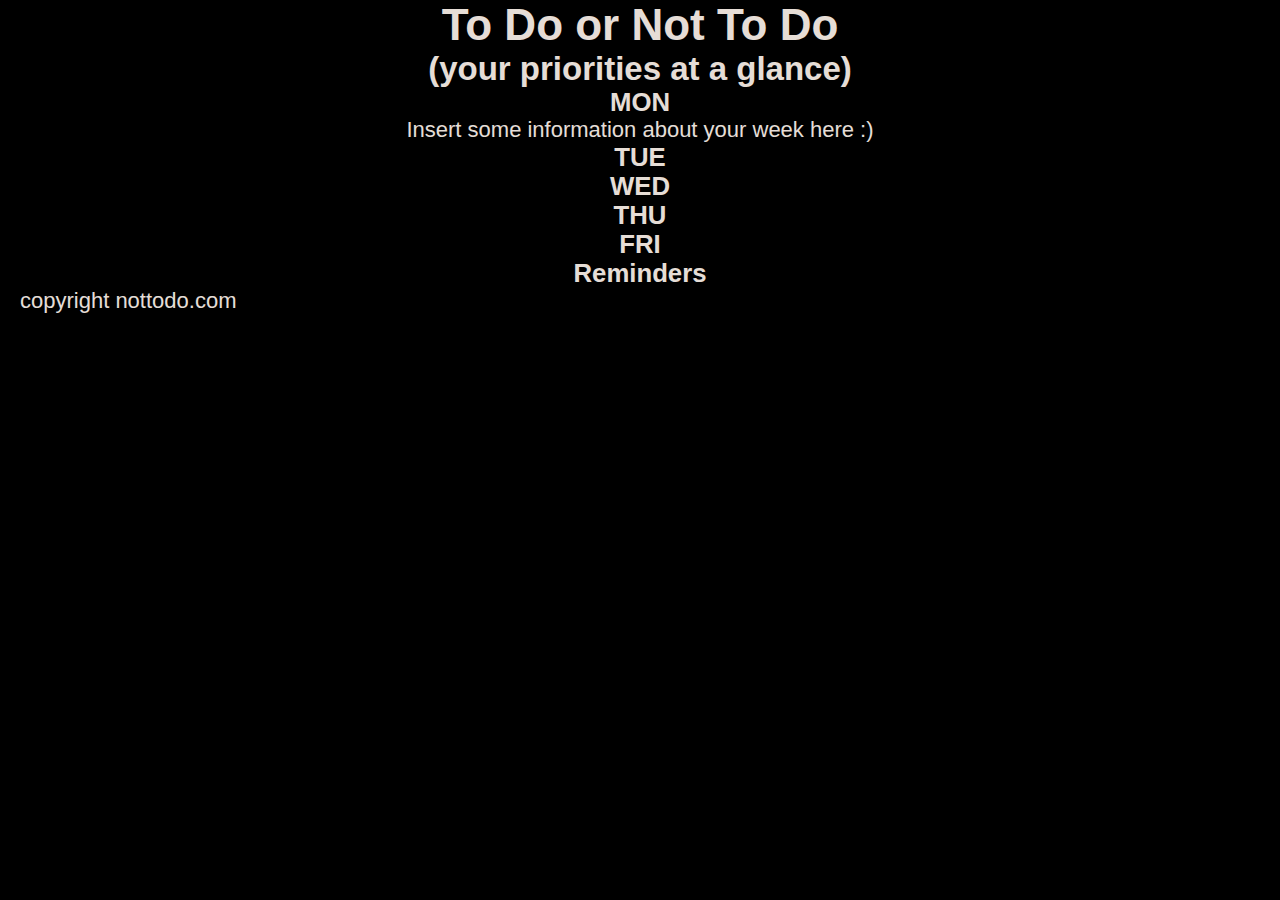
<file: quadrodetarefas/index.html>
<!DOCTYPE html>
<html>

<head>
  <title>To Do App</title>
  <link rel='stylesheet' href='style.css'>
  <link href='https://fonts.googleapis.com/css?family=Quicksand' rel='stylesheet'>
  <link href='https://fonts.googleapis.com/css?family=Rock+Salt' rel='stylesheet'>
</head>
<body>

  <!-- Header -->
  <div id='header'>
    <h1>To Do or Not To Do</h1>
    <h2 class='tagline'>(your priorities at a glance)</h2>
  </div>

  <!-- App Container -->
  <div class='container'>

    <!-- To Do Section -->
    <div class='week'>
      <div class='row secondary-background'>
        <div class='day square'><h3>MON</h3></div>
        <div class='task square'>
          <p> Insert some information about your week here :) </p>
        </div>
        <div class='task square'></div>
        <div class='task square'></div>
      </div>
      <div class='row'>
        <div class='day square'><h3>TUE</h3></div>
        <div class='task square'></div>
        <div class='task square'></div>
        <div class='task square'></div>
      </div>
      <div class='row secondary-background'>
        <div class='day square'><h3>WED</h3></div>
        <div class='task square'></div>
        <div class='task square'></div>
        <div class='task square'></div>
      </div>
      <div class='row'>
        <div class='day square'><h3>THU</h3></div>
        <div class='task square'></div>
        <div class='task square'></div>
        <div class='task square'></div>
      </div>
      <div class='row secondary-background'>
        <div class='day square'><h3>FRI</h3></div>
        <div class='task square'></div>
        <div class='task square'></div>
        <div class='task square'></div>
      </div>
    </div>

    <!-- Reminders Section -->
    <div class='reminders'>
      <h3>Reminders</h3>
    </div>
  </div>

  <!-- Footer -->
  <footer>
    <span class='tagline'>copyright nottodo.com</span>
  </footer>
</body>
</html>
</file>
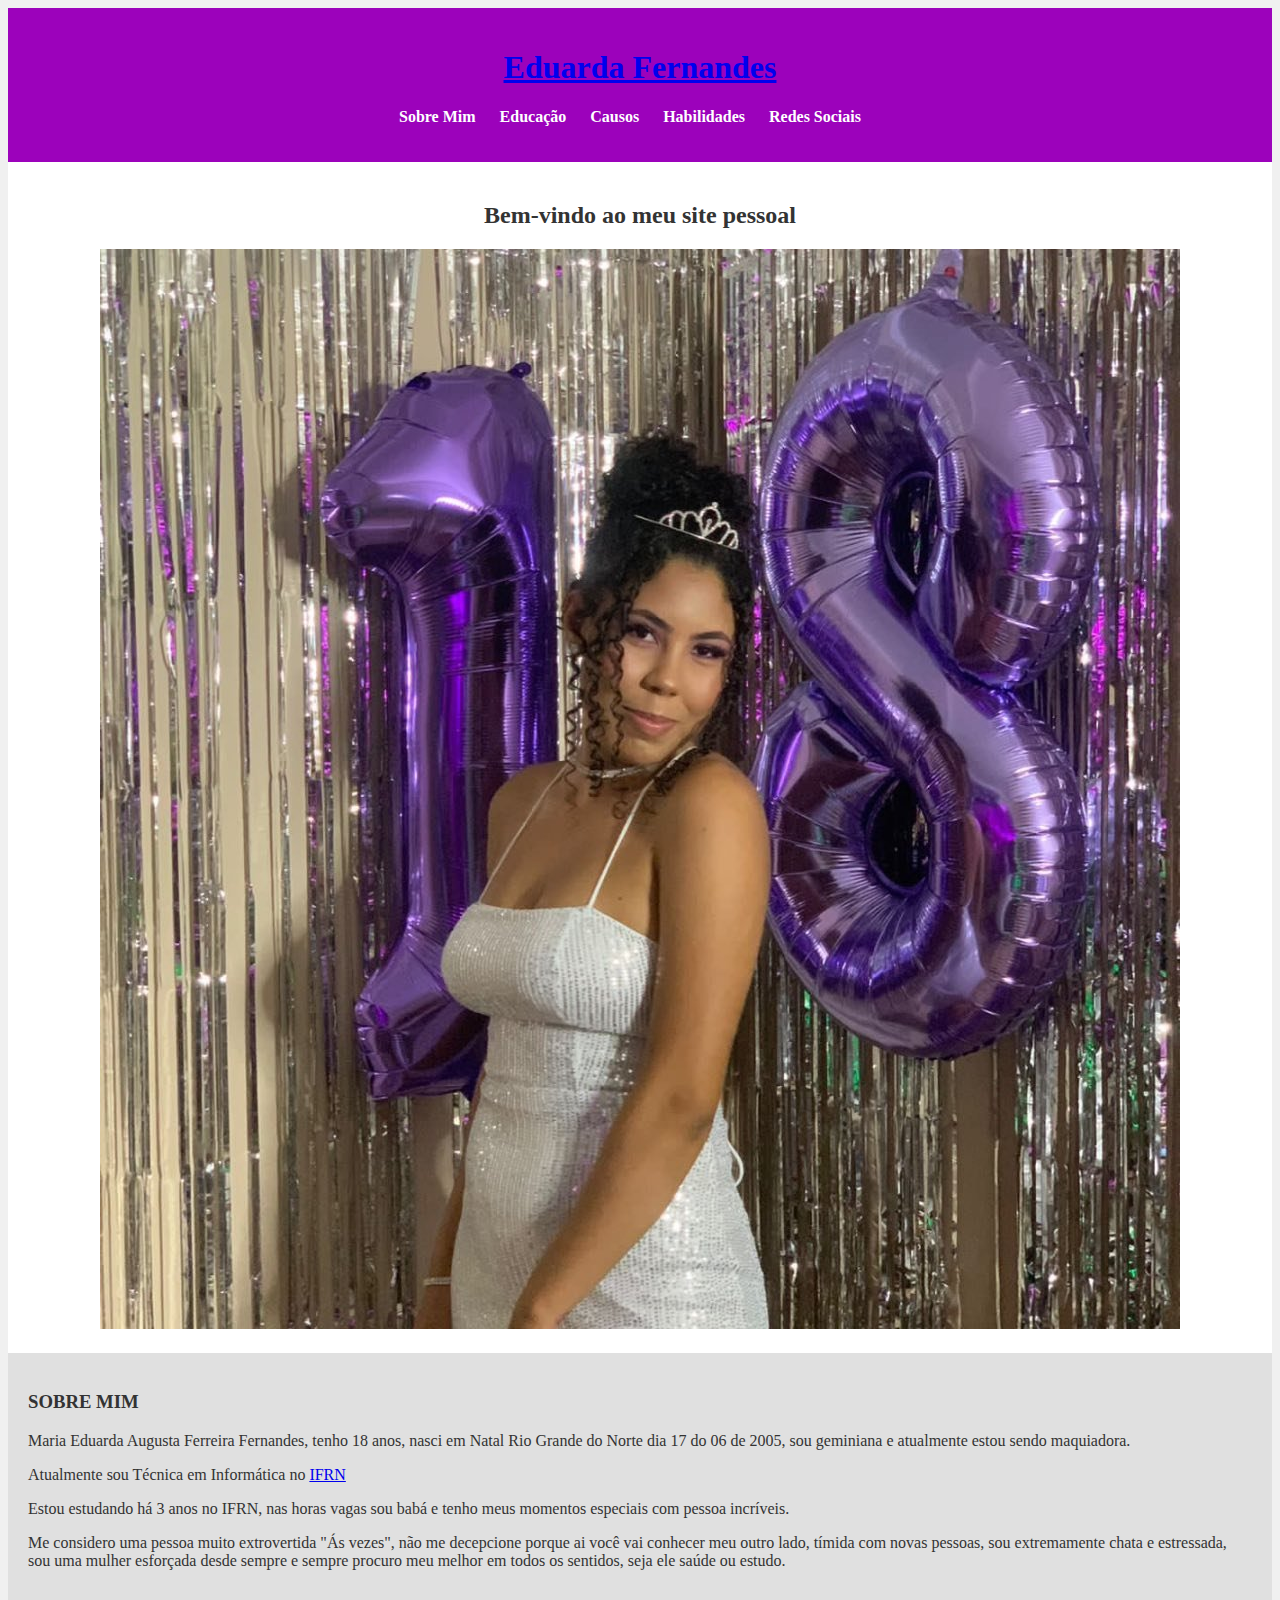
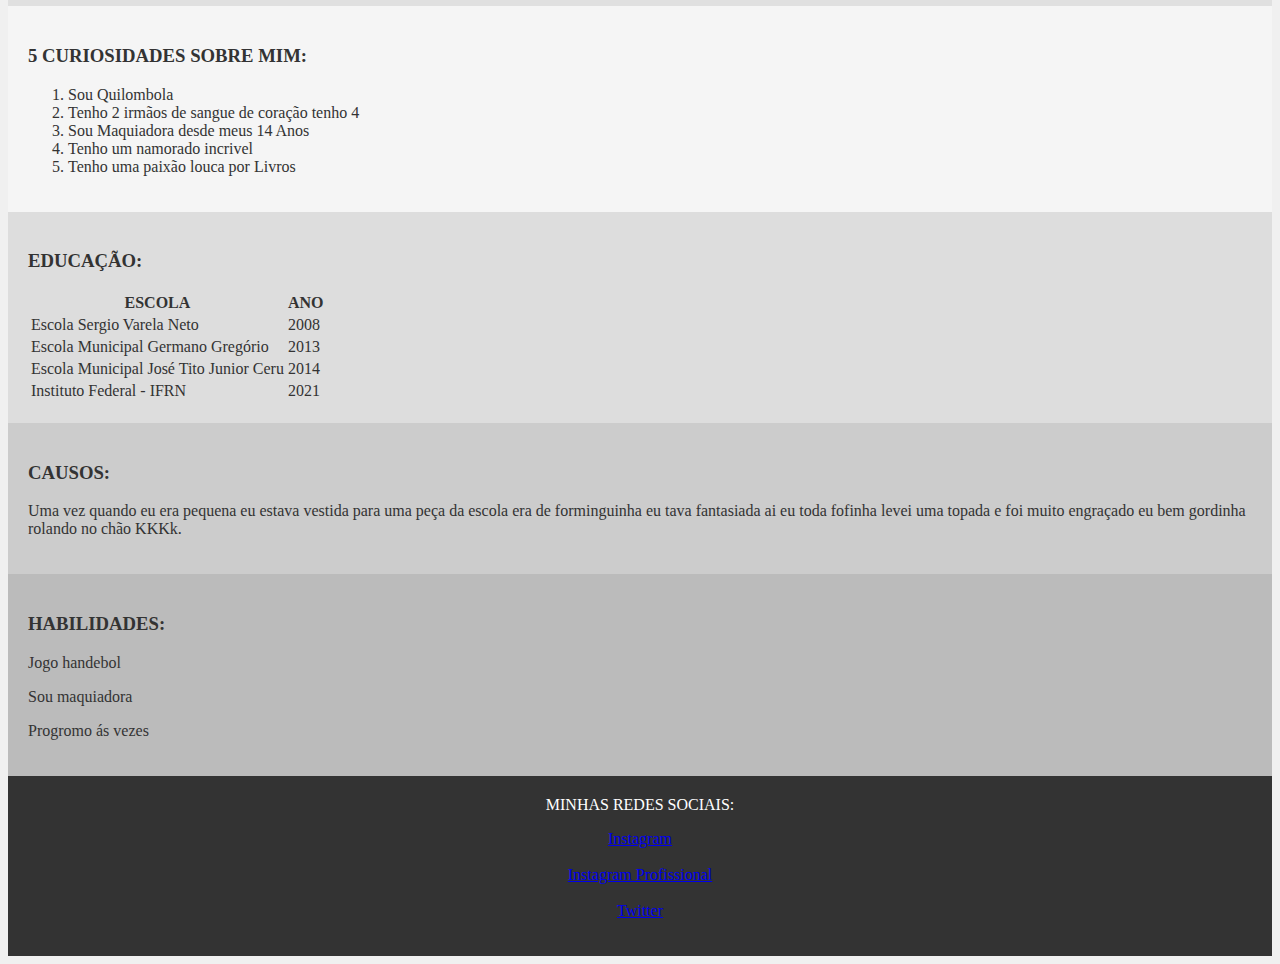
<file: sitepessoal/index.html>
<!DOCTYPE html>
<html>
<head>
    <title>MEU SITE PESSOAL: Maria Eduarda Augusta Ferreira Fernandes</title>
    <link rel="stylesheet" type="text/css" href="style.css">
</head>
<body>
    <header>
        <h1 class="titulos" id="meio"><a href="#hero">Eduarda Fernandes</a></h1>
        <nav>
            <ul>
                <li><a href="#sobre">Sobre Mim</a></li>
                <li><a href="#educacao">Educação</a></li>
                <li><a href="#causos">Causos</a></li>
                <li><a href="#habilidades">Habilidades</a></li>
                <li><a href="#redes-sociais">Redes Sociais</a></li>
            </ul>
        </nav>
    </header>

    <section id="hero">
        <h2>Bem-vindo ao meu site pessoal</h2>
        <img src="foto/eu.jpg.jpg" alt="Minha foto">
    </section>

    <section id="sobre">
        <h3 class="titulos">SOBRE MIM</h3>
        <p>Maria Eduarda Augusta Ferreira Fernandes, tenho 18 anos, nasci em Natal Rio Grande do Norte dia 17 do 06 de 2005, sou geminiana e atualmente estou sendo maquiadora.</p>
        <p>Atualmente sou Técnica em Informática no <a href="https://portal.ifrn.edu.br/">IFRN</a></p>
        <p>Estou estudando há 3 anos no IFRN, nas horas vagas sou babá e tenho meus momentos especiais com pessoa incríveis.</p>
        <p>Me considero uma pessoa muito extrovertida "Ás vezes", não me decepcione porque ai você vai conhecer meu outro lado, tímida com novas pessoas, sou extremamente chata e estressada, sou uma mulher esforçada desde sempre e sempre procuro meu melhor em todos os sentidos, seja ele saúde ou estudo.</p>
    </section>

    <section id="curiosidades">
        <h3>5 CURIOSIDADES SOBRE MIM:</h3>
        <ol>
            <li>Sou Quilombola</li>
            <li>Tenho 2 irmãos de sangue de coração tenho 4</li>
            <li>Sou Maquiadora desde meus 14 Anos</li>
            <li>Tenho um namorado incrivel</li>
            <li>Tenho uma paixão louca por Livros</li>
        </ol>
    </section>

    <section id="educacao">
        <h3>EDUCAÇÃO:</h3>
        <table>
            <tr>
              <th>ESCOLA</th>
              <th>ANO</th>
            </tr>
            <tr>
              <td>Escola Sergio Varela Neto</td>
              <td>2008</td>
            </tr>
              <td>Escola Municipal Germano Gregório</td>
              <td>2013</td>
            </tr>
            <tr>
                <td>Escola Municipal José Tito Junior Ceru</td>
                <td>2014</td>
            </tr>
            <tr>
                <td>Instituto Federal - IFRN</td>
                <td>2021</td>
            </tr>
        </table>
    </section>

    <section id="causos">
        <h3>CAUSOS:</h3>
        <p>Uma vez quando eu era pequena eu estava vestida para uma peça da escola era de forminguinha eu tava fantasiada ai eu toda fofinha levei uma topada e foi muito engraçado eu bem gordinha rolando no chão KKKk.</p>
    </section>

    <section id="habilidades">
        <h3>HABILIDADES:</h3>
        <p>Jogo handebol</p>
            <p>Sou maquiadora</p>
            <p>Progromo ás vezes</p>
    </section>

    <footer>
        <div class="titulos" id="redes-sociais">MINHAS REDES SOCIAIS:</div>
        <p><a href="https://www.instagram.com/edufernandess__/">Instagram</a><br><br><a href="https://www.instagram.com/eduardafernandesmaquiagem_/">Instagram Profissional</a><br><br><a href="https://twitter.com/augustamaria__">Twitter</a></p>
    </footer>
</body>
</html>
</file>
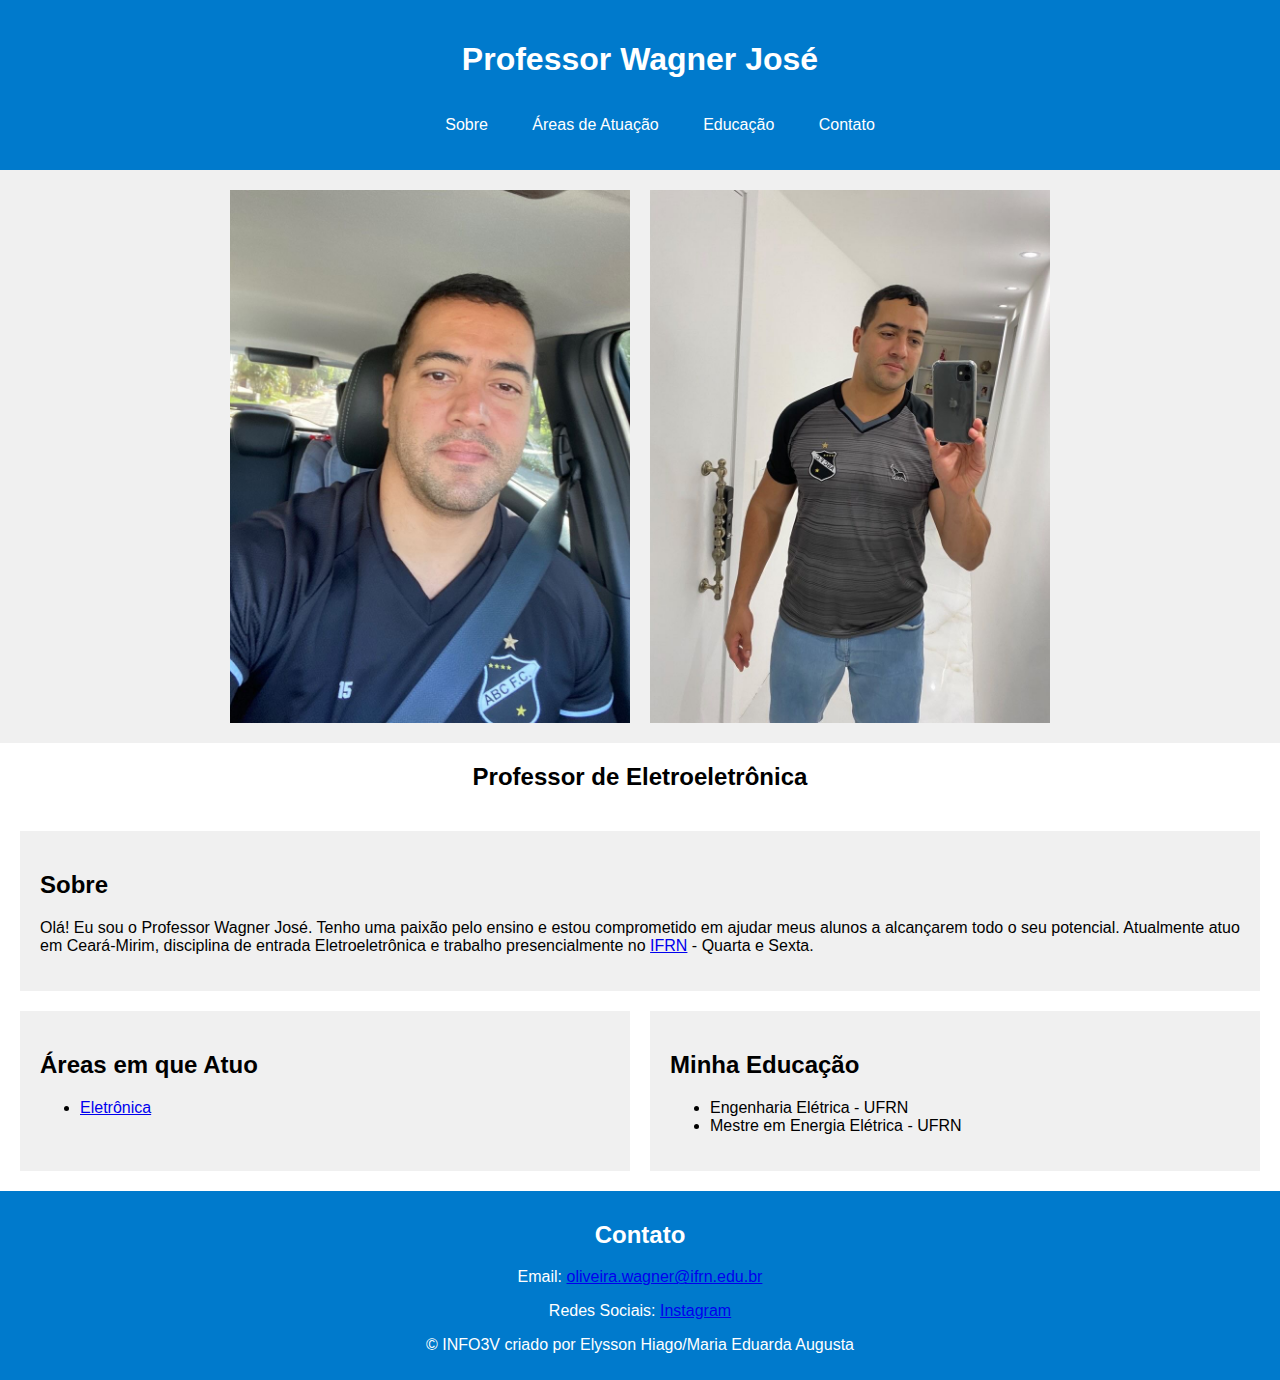
<file: siteprofessor/index.html>
<!DOCTYPE html>
<html lang="pt-br">
<head>
  <meta charset="UTF-8">
  <title>Webpage Professor</title>
  <link rel="stylesheet" type="text/css" href="style.css">
  <meta name="viewport" content="width=device-width, initial-scale=1.0">
</head>
<body>
  <header>
    <h1>Professor Wagner José</h1>
    <nav>
      <ul>
        <l1><a href="#sobre">Sobre</a></l1>
        <l1><a href="#areas">Áreas de Atuação</a></l1>
        <l1><a href="#education">Educação</a></l1>
        <l1><a href="#contact">Contato</a></l1>
      </ul>
    </nav>
  </header>

  <div class="hero" id="about">
    <img src="foto/profwagner.jpeg.jpeg" alt="Professor Wagner José - Imagem 1">
    <img src="foto/profwanerj.jpeg.jpeg" alt="Professor Wagner José - Imagem 2">
  </div>
  <div><h2 style="text-align: center;">Professor de Eletroeletrônica</h2></div>
  <div class="main-content" id="sobre">
    <div class="about">
      <h2>Sobre</h2>
      <p>Olá! Eu sou o Professor Wagner José. Tenho uma paixão pelo ensino e estou comprometido em ajudar meus alunos a alcançarem todo o seu potencial. Atualmente atuo em Ceará-Mirim, disciplina de entrada Eletroeletrônica e trabalho presencialmente no <a href="https://portal.ifrn.edu.br/">IFRN</a> - Quarta e Sexta.</p>
    </div>

    <div class="areas" id="areas">
      <h2>Áreas em que Atuo</h2>
      <ul>
        <li><a href="#eletronica">Eletrônica</a></li>
      </ul>
    </div>

    <div class="education" id="education">
      <h2>Minha Educação</h2>
      <ul>
        <li>Engenharia Elétrica - UFRN</li>
        <li>Mestre em Energia Elétrica - UFRN</li>
      </ul>
    </div>
  </div>

  <footer class="footer" id="contact">
      <h2>Contato</h2>
      <p>Email: <a href="mailto:oliveira.wagner@ifrn.edu.br">oliveira.wagner@ifrn.edu.br</a></p>
      <p>Redes Sociais: <a href="https://instagram.com/wagnergallagher/" target="_blank">Instagram</a></p>
    <p>&copy; INFO3V criado por Elysson Hiago/Maria Eduarda Augusta</p>
  </footer>
</body>
</html>
</file>
<file: quadrodetarefas/style.css>
/* Design Spec

Tea Cozy
In this project, you will create a fictional tea shop website on your own computer.

We will provide a design spec and image assets to help you along the way. A design spec is an image of a web page outlined with all of its CSS properties and values. These are usually created by a designer as a source of instructions for a web developer. This project assumes that you will be able to reproduce the basic HTML and CSS with little guidance.

The images and design spec you need to complete the project are listed below.

Images:

Logo [https://s3.amazonaws.com/codecademy-content/courses/freelance-1/unit-4/img-tea-cozy-logo.png]
Bedford Bizarre[https://s3.amazonaws.com/codecademy-content/courses/freelance-1/unit-4/img-bedford-bizarre.jpg]
Berry Blitz[https://s3.amazonaws.com/codecademy-content/courses/freelance-1/unit-4/img-berryblitz.jpg]
Donut[https://s3.amazonaws.com/codecademy-content/courses/freelance-1/unit-4/img-donut.jpg]
Locations[https://s3.amazonaws.com/codecademy-content/courses/freelance-1/unit-4/img-locations-background.jpg]
Background[https://s3.amazonaws.com/codecademy-content/courses/freelance-1/unit-4/img-mission-background.jpg]
Myrtle Ave[https://s3.amazonaws.com/codecademy-content/courses/freelance-1/unit-4/img-myrtle-ave.jpg]
Spiced Rum
Design Spec:

Click here to access the design spec[https://s3.amazonaws.com/codecademy-content/courses/freelance-1/unit-4/img-tea-cozy-redline.jpg].
Good luck!

*/

* {
    margin: 0;
    padding: 0;
    box-sizing: border-box;
  }
  
  body {
    font-family: Arial, Helvetica, sans-serif;
    font-size: 22px;
    color: seashell;
    background-color: black;
    opacity: 0.9;
    font-weight: 500;
    text-align: center;
  }
  
  /*----------------------------------------------------------------
    Container
  */
  .container {
    max-width: 1200px;
    margin: 0 auto;
  }
  
  /*----------------------------------------------------------------
    Header Navigation bar
  */
  
  header {
    display: flex;
    position: fixed;
    height: 69px;
    width: 100%;
    border-bottom: 1px solid #fff5ee;
    background-color: #000;
    z-index: 99;
    align-items: center;
  }
  
  header > label,
  input {
    display: none;
  }
  
  header .logo img {
    height: 50px;
    width: auto;
    margin-left: 10px;
  }
  
  header nav {
    margin-left: auto;
  }
  
  nav span {
    margin-right: 10px;
  }
  
  nav span a {
    color: #eee;
  }
  
  /*----------------------------------------------------------------
    Mission
  */
  
  #mission {
    background-image: url('images/img-mission-background.jpg');
    background-size: cover;
    background-repeat: no-repeat;
    height: 700px;
    display: flex;
    flex-wrap: wrap;
    flex-direction: column;
  }
  
  #mission .content-wrapper {
    margin: auto 0;
    align-items: center;
    background-color: #000;
  }
  
  #mission h2 {
    margin: 10px;
  }
  
  #mission h4 {
    margin: 10px;
  }
  
  /*----------------------------------------------------------------
    Featured Tea
  */
  .gallery-wrapper {
    max-width: 1000px;
  }
  
  #featured {
    display: flex;
    flex-direction: column;
    justify-content: center;
    align-items: center;
    margin-top: 4em;
  }
  
  #featured h2 {
    margin-bottom: 0.5em;
  }
  
  .img-gallery {
    display: flex;
    flex-wrap: wrap;
    justify-content: center;
    align-items: center;
  }
  
  .img-item {
    margin: 20px 15px;
  }
  
  .img-item img {
    height: 200px;
    width: 300px;
  }
  
  /*----------------------------------------------------------------
    Location Section
  */
  
  #locale {
    display: flex;
    flex-direction: column;
    background-image: url('images/img-locations-background.jpg');
    height: 600px;
    width: auto;
    background-size: cover;
    background-repeat: no-repeat;
  }
  
  #locale > h2 {
    top: 0;
    color: #999;
    width: 100%;
    margin-top: 3em;
    margin-bottom: 15px;
  }
  
  .flex-container {
    display: flex;
    flex-direction: row;
    flex-wrap: wrap;
    margin: 0 auto;
    /*fix 1*/
    max-width: 100%;
  }
  
  .localeitem {
    display: flex;
    flex-direction: column;
    flex-wrap: nowrap;
    margin: auto 40px;
    width: 300px;
    height: 250px;
    background: #000;
    opacity: 1;
    margin: 15px;
  }
  
  .localeitem h3 {
    margin: 20px;
  }
  .localeitem h5 {
    margin: 15px;
  }
  
  /*----------------------------------------------------------------
    Contact Section
  */
  
  #contact {
    display: flex;
    flex-direction: column;
    height: 200px;
  }
  
  #contact > h2 {
    margin-top: 10px;
    margin-bottom: 1.4em;
  }
  
  #contact > h5 {
    margin-bottom: 1.2em;
  }
  
  /*----------------------------------------------------------------
    footer
  */
  
  footer {
    text-align: left;
    margin-left: 20px;
  }
  
  /* ---------------------------------------------------------------
    Media Queries
   */
  
  @media screen and (max-width: 1140px) {
    /*Header and navigation*/
    header {
      display: block;
    }
  
    header > .logo {
      position: relative;
      top: 10px;
    }
    header > label {
      display: inline-block;
      cursor: pointer;
      /*fix 2*/
      position: absolute;
      top: 0;
      left: 0;
      margin-left: 1rem;
      margin-right: 1rem;
      margin-top: 1.2rem;
    }
    header nav {
      margin: 0;
    }
  
    header #toggle:not(:checked) + nav > span {
      display: none;
    }
  
    header #toggle:checked + nav > span {
      display: block;
      background: #000;
      margin: 0;
    }
  
    /*location*/
    #locale {
      margin: 0 auto;
      width: 100%;
      /*fix 3*/
      min-height: 100vh;
      /*3*/
      border: 1px solid lighten(black, 10);
      display: flex;
      align-items: center;
    }
  
    #locale .flex-container {
      display: flex;
      height: auto;
      color: #fff;
      /* fix 4    overflow: hidden;
   */
    }
    #locale .flex-container .localeitem {
      /* fix 5    position: relative;
      overflow: hidden;
      height: 100%; */
      width: 40rem;
      flex-grow: 1;
      flex-basis: 0;
  
      background: #000;
    }
  }
</file>
<file: sitepessoal/style.css>
body {
    background-color: #f0f0f0; 
    color: #333; 
}

header {
    background-color: #9c02bb; 
    color: #fff; 
    padding: 20px;
    text-align: center;
}

nav ul {
    list-style-type: none;
    padding: 0;
}

nav li {
    display: inline;
    margin-right: 20px;
}

nav a {
    text-decoration: none;
    color: #fff;
    font-weight: bold;
}

#hero {
    background-color: #fff; 
    text-align: center;
    padding: 20px;
}

#hero img {
    max-width: 100%;
    height: auto;
}

#sobre {
    background-color: #e0e0e0; 
    padding: 20px;
}

#curiosidades {
    background-color: #f5f5f5; 
    padding: 20px;
}

#educacao {
    background-color: #ddd; 
    padding: 20px;
}

#causos {
    background-color: #ccc; 
    padding: 20px;
}

#habilidades {
    background-color: #bbb; 
    padding: 20px;
}

footer {
    background-color: #333; 
    color: #fff; 
    text-align: center;
    padding: 20px;
}
</file>
<file: siteprofessor/style.css>
body {
  font-family: Arial, sans-serif;
  margin: 0;
  padding: 0;
}

header {
  background-color: #007acc;
  color: #fff;
  text-align: center;
  padding: 20px;
}

nav {
  display: flex;
  justify-content: center;
  margin-top: 20px;
}

nav a {
  color: #fff;
  text-decoration: none;
  margin: 0 20px;
}

.hero {
  display: flex;
  justify-content: center;
  align-items: center;
  flex-wrap: wrap;
  background-color: #f0f0f0;
  padding: 10px;
}

.hero h2 {
  text-align: center;
  width: 100%;
}

.hero img {
  width: 400px;
  height: auto;
  margin: 10px;
}

.footer {
  background-color: #007acc;
  color: #fff;
  text-align: center;
  padding: 10px 0;
}

.main-content {
  display: grid;
  grid-template-columns: 1fr 1fr;
  gap: 20px;
  padding: 20px;
}

.about {
  grid-column: span 2;
  background-color: #f0f0f0;
  padding: 20px;
}

.about,
    .areas,
    .education,
    .contact {
      background-color: #f0f0f0;
      padding: 20px;
    }

    .areas {
  background-color: #f0f0f0;
  padding: 20px;
}

.education {
  background-color: #f0f0f0;
  padding: 20px;
}

.contact {
  background-color: #f0f0f0;
  padding: 20px;
  text-align: center;
}
</file>
